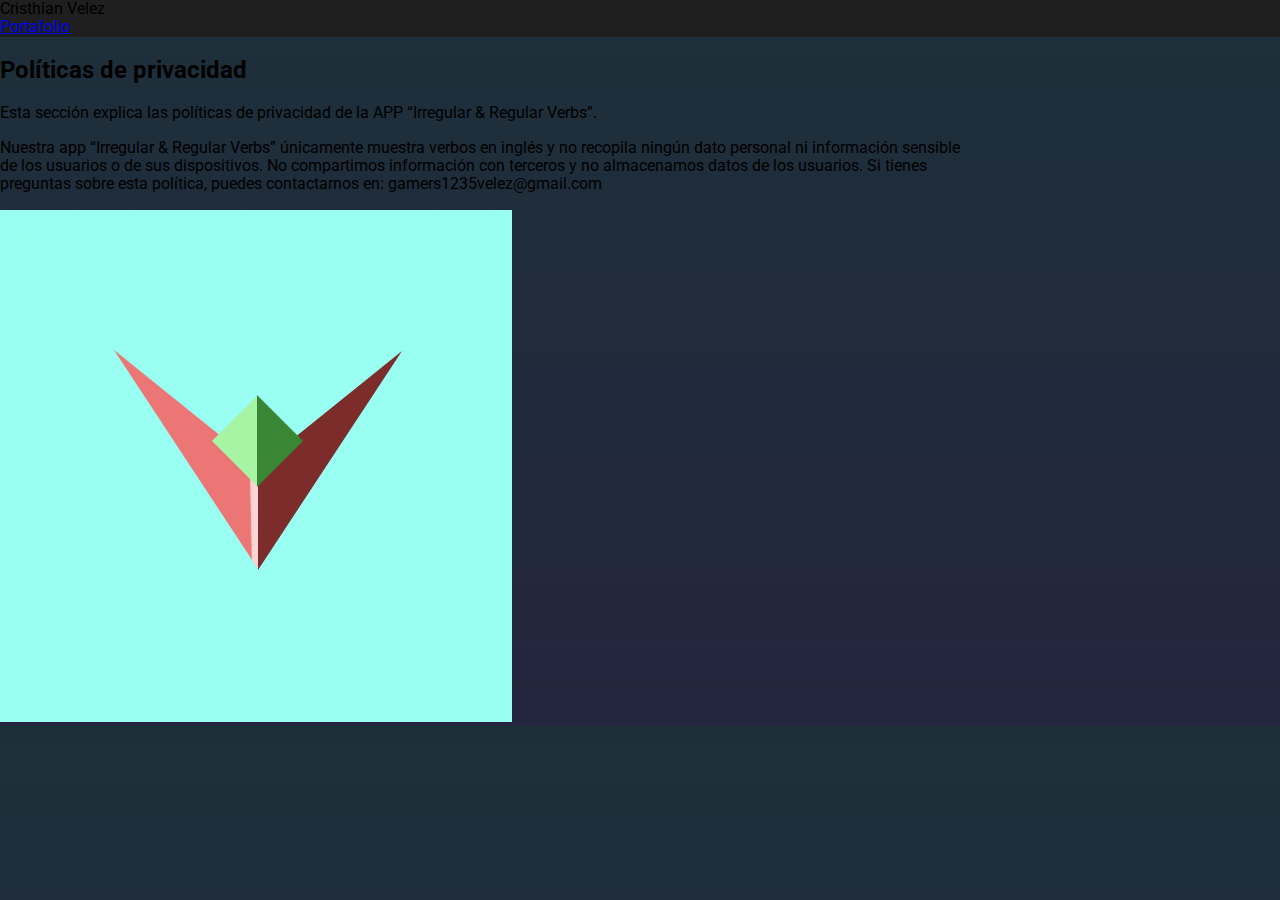
<file: politicas-de-privacidad-apps.html>
<!DOCTYPE html>
<html lang="en">

<head>
    <meta charset="UTF-8">
    <meta name="viewport" content="width=device-width, initial-scale=1.0">
    <title>Políticas de Privacidad</title>
    <link rel="icon" href="img/iconsf.png" />
    <link rel="stylesheet" href="styles/normalize.css" />
    <link href="https://cdn.jsdelivr.net/npm/bootstrap@5.3.0-alpha3/dist/css/bootstrap.min.css" rel="stylesheet"
        integrity="sha384-KK94CHFLLe+nY2dmCWGMq91rCGa5gtU4mk92HdvYe+M/SXH301p5ILy+dN9+nJOZ" crossorigin="anonymous" />
    <link rel="stylesheet" href="styles/mystyles.css" />
    <link rel="stylesheet" href="https://cdnjs.cloudflare.com/ajax/libs/font-awesome/6.4.0/css/all.min.css"
        integrity="sha512-iecdLmaskl7CVkqkXNQ/ZH/XLlvWZOJyj7Yy7tcenmpD1ypASozpmT/E0iPtmFIB46ZmdtAc9eNBvH0H/ZpiBw=="
        crossorigin="anonymous" referrerpolicy="no-referrer" />
</head>

<body>
    <!-- barra de anvegación -->
    <nav class="w-100 position-fixed">
        <div class="contenedor__principal nav white-color d-flex justify-content-between px-4 py-3 m-auto">
            <div class="nav__name">
                <span class="fs-6 fw-bold text-white">Cristhian <span class="text-warning">Velez</span></span>
            </div>

            <div class="nav_icon">
                <i class="nav_enlace_icon fs-4 d-lg-none fa-solid fa-bars text-white"></i>
            </div>

            <div class="nav__enlaces d-flex flex-column flex-lg-row text-light">
                <a class="nav__enlace text-light fw-bold text-decoration-none me-md-5" href="/">Portafolio</a>
            </div>
        </div>
    </nav>

    <section id="inicio" class="section__politicas container-fluid bg-dark d-block">
        <div class="contenedor__principal m-auto text-white px-3">

            <div class="row">
                <div class="col-lg">

                    <h2 class="text-center text-lg-start fw-bold my-3">Políticas de privacidad</h2>

                    <p class="text-center text-lg-start my-4">
                        Esta sección explica las políticas de privacidad de la APP “Irregular & Regular Verbs”.
                    </p>
                    <p class="text-center text-lg-start">
                        Nuestra app “Irregular & Regular Verbs” únicamente muestra verbos en inglés y no recopila ningún
                        dato personal ni información sensible de los usuarios o de sus dispositivos.

                        No compartimos información con terceros y no almacenamos datos de los usuarios.

                        Si tienes preguntas sobre esta política, puedes contactarnos en: gamers1235velez@gmail.com
                    </p>

                </div>
                <div class="col-lg">
                    <img class="img__perfil me d-block w-75 m-auto rounded-circle py-5" src="./img/logo_app.png"
                        alt="imagen de perfil">
                </div>
            </div>
        </div>
    </section>
</body>

</html>
</file>
<file: styles/mystyles.css>
/* fuentes */
@import url("https://fonts.googleapis.com/css2?family=Roboto:wght@400;700&display=swap");

/* variables */
:root {
    ---navColor: #1f1f1f;
    ---navColorModal: #303030;
    --bgBody: linear-gradient(#1d303a, #24253e);
    --sectionGradient: linear-gradient(to top, #2e2e2e, #1f1f1f);
}

/*Estilos generales y reutilizables*/
html {
    box-sizing: border-box;
    animation-fill-mode: forwards;
    scroll-padding: 55px;
    font-family: "Roboto", sans-serif;
}

body {
    background: var(--bgBody);
}

.w--opacity {
    opacity: 0;
}

.wellcome--opacity {
    animation-name: bodyOpacity;
    animation-duration: 2s;
    animation-fill-mode: forwards;
}

ul li {
    list-style-type: square;
}

.contenedor__principal {
    width: 75%;
}

.nav__enlaces .nav__enlace {
    transition: transform 0.3s;
}

.nav__enlaces .nav__enlace:hover {
    transform: scale(1.1);
}

.section__links .section__link {
    transition: transform 0.3s;
}

.section__links .section__link:hover {
    transform: scale(1.1);
}

.modal__content--border {
    border: 1px solid rgb(81, 81, 81);
    border-radius: 15px;
}

.modal__body--bg > p {
    text-align: justify;
}

.modal__body--bg {
    background-color: #f1f1f1;
}

.article__experiencia {
    background: #23343d33;
    border-radius: 5px;
    border: 1px solid #2e4e5ed8;
}

.modal__header--bg,
.modal__footer--bg {
    background-color: var(---navColorModal);
}

/* Estilos */

nav {
    top: 0;
    background-color: var(---navColor);
    z-index: 100;
}

.nav_icon .nav_enlace_icon {
    cursor: pointer;
}

.section {
    height: calc(100vh - 55px);
    margin-top: 55px;
    background: var(--sectionGradient);
}

.section .section__flex {
    height: 100%;
}

.acercade .contacto,
.habilidades .proyectos {
    width: max-content;
}

.habilidades {
    background: var(--sectionGradient);
}

.article__experiencia {
    position: relative;
}

.article__experiencia > span,
.article__experiencia > button,
.article__experiencia .spinner {
    position: absolute;
    display: none;
}

.article__experiencia > span {
    position: absolute;
    top: 10%;
    right: 50%;
    transform: translateX(50%);
    text-shadow: 1px 1px 1px black;
    font-size: 20px;
}

.article__experiencia > button {
    position: absolute;
    bottom: 10%;
    right: 50%;
    transform: translateX(50%);
}
.article__experiencia .spinner {
    position: absolute;
    left: 20px;
    top: 20px;
}

.article__experiencia:hover > span,
.article__experiencia:hover > button,
.article__experiencia .spinner {
    display: block;
    text-align: center;
}

.article__experiencia:hover .imagen_referencia > img {
    opacity: 0.4;
    transition: opacity 0.25s;
}

.custom__carousel {
    height: 450px;
    background-color: var(---navColorModal);
}

.footer {
    background-color: var(---navColor);
}

/* clases aplicadas desde java script */
.opacityElement {
    transition: opacity 2.3s;
}

/* media querys */
@media screen and (max-width: 991.98px) {
    .contenedor__principal {
        width: 100%;
    }

    .nav__enlaces {
        position: fixed;
        width: 60%;
        height: 100vh;
        background-color: var(---navColor);
        top: 54px;
        left: 100%;
        transition: left 0.3s;
    }

    .nav__enlaces__visible {
        left: calc(100% - 60%);
        transition: left right 2s;
    }

    .nav__enlaces .nav__enlace {
        width: max-content;
        margin: 20px 50px;
    }

    .nav__enlaces .nav__enlace:first-child {
        margin-top: 50px;
    }
}

/* animaciones */
/* efecto de opacidad al iniciar la pagina */
@keyframes bodyOpacity {
    to {
        opacity: 1;
    }
}

/* animacion del spinner */
@-webkit-keyframes sk-bounce {
    0%,
    100% {
        -webkit-transform: scale(0);
    }
    50% {
        -webkit-transform: scale(1);
    }
}

@keyframes sk-bounce {
    0%,
    100% {
        transform: scale(0);
        -webkit-transform: scale(0);
    }
    50% {
        transform: scale(1);
        -webkit-transform: scale(1);
    }
}
</file>
